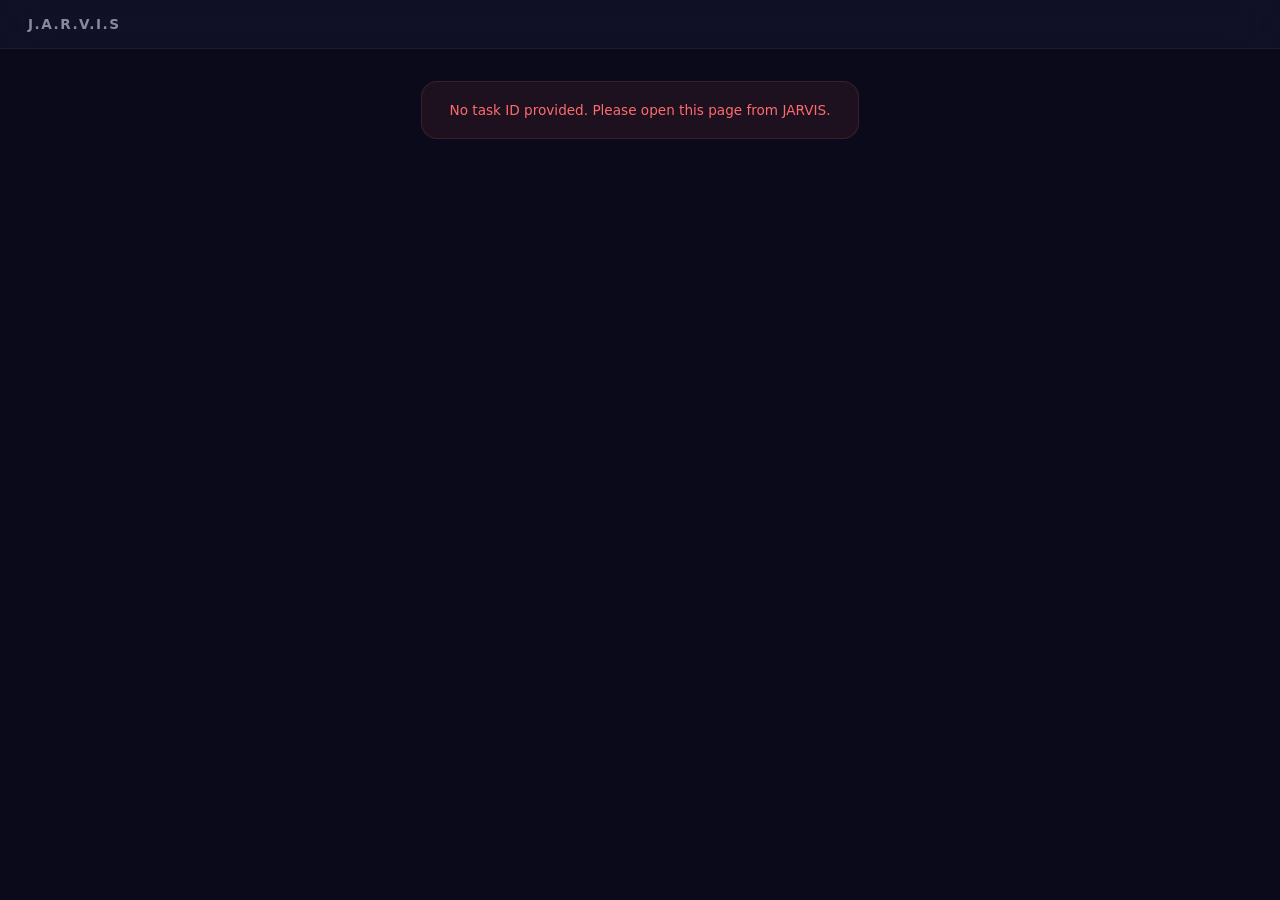
<file: frontend/viewer.html>
<!DOCTYPE html>
<html lang="en">

<head>
    <meta charset="UTF-8" />
    <meta name="viewport" content="width=device-width, initial-scale=1.0" />
    <title>J.A.R.V.I.S — Viewer</title>
    <style>
        :root {
            --bg: #0a0a1a;
            --surface: #12122a;
            --border: rgba(255, 255, 255, 0.06);
            --text: #e8e6f0;
            --text-dim: #8b89a0;
            --accent: #7c6aef;
            --accent-hover: #6b5ce7;
            --success: #4ecdc4;
            --danger: #ff6b6b;
            --font: 'Segoe UI', system-ui, -apple-system, sans-serif;
            --radius: 16px;
        }

        * {
            margin: 0;
            padding: 0;
            box-sizing: border-box;
        }

        ::-webkit-scrollbar {
            display: none;
        }

        * {
            -ms-overflow-style: none;
            scrollbar-width: none;
        }

        body {
            font-family: var(--font);
            background: var(--bg);
            color: var(--text);
            min-height: 100vh;
            height: 100vh;
            display: flex;
            flex-direction: column;
            align-items: center;
            overflow: hidden;
        }

        .topbar {
            width: 100%;
            display: flex;
            align-items: center;
            justify-content: space-between;
            padding: 16px 28px;
            background: rgba(18, 18, 42, 0.8);
            backdrop-filter: blur(20px);
            -webkit-backdrop-filter: blur(20px);
            border-bottom: 1px solid var(--border);
            position: sticky;
            top: 0;
            z-index: 10;
        }

        .topbar-title {
            font-size: 0.85rem;
            font-weight: 600;
            color: var(--text-dim);
            letter-spacing: 1.5px;
            text-transform: uppercase;
        }

        .topbar-actions {
            display: flex;
            gap: 8px;
        }

        .btn {
            display: inline-flex;
            align-items: center;
            gap: 6px;
            padding: 8px 18px;
            border-radius: 10px;
            border: 1px solid var(--border);
            background: rgba(255, 255, 255, 0.05);
            color: var(--text-dim);
            font-family: var(--font);
            font-size: 0.8rem;
            font-weight: 500;
            cursor: pointer;
            transition: all 0.2s ease;
        }

        .btn:hover {
            background: rgba(255, 255, 255, 0.1);
            color: var(--text);
        }

        .btn-primary {
            background: var(--accent);
            color: #fff;
            border-color: transparent;
        }

        .btn-primary:hover {
            background: var(--accent-hover);
        }

        .btn svg {
            width: 16px;
            height: 16px;
        }

        .viewer-main {
            flex: 1;
            width: 100%;
            max-width: 960px;
            padding: 32px 28px;
            display: flex;
            flex-direction: column;
            align-items: center;
            gap: 24px;
            overflow-y: auto;
            min-height: 0;
        }

        .loading {
            display: flex;
            flex-direction: column;
            align-items: center;
            gap: 16px;
            padding: 60px 20px;
        }

        .spinner {
            width: 40px;
            height: 40px;
            border: 3px solid rgba(124, 106, 239, 0.15);
            border-top: 3px solid var(--accent);
            border-radius: 50%;
            animation: spin 0.8s linear infinite;
        }

        @keyframes spin {
            to {
                transform: rotate(360deg);
            }
        }

        .loading-text {
            font-size: 0.9rem;
            color: var(--text-dim);
        }

        .loading-prompt {
            font-size: 0.82rem;
            color: var(--text-dim);
            opacity: 0.7;
            max-width: 500px;
            text-align: center;
            line-height: 1.5;
        }

        .error-msg {
            padding: 20px 28px;
            background: rgba(255, 107, 107, 0.08);
            border: 1px solid rgba(255, 107, 107, 0.15);
            border-radius: var(--radius);
            color: var(--danger);
            font-size: 0.85rem;
            text-align: center;
        }

        .image-container {
            width: 100%;
            display: flex;
            flex-direction: column;
            align-items: center;
            gap: 16px;
        }

        .image-frame {
            width: 100%;
            max-width: 820px;
            border-radius: var(--radius);
            overflow: hidden;
            background: var(--surface);
            border: 1px solid var(--border);
            box-shadow: 0 8px 40px rgba(0, 0, 0, 0.3);
        }

        .image-frame img {
            width: 100%;
            height: auto;
            display: block;
        }

        .image-prompt {
            font-size: 0.82rem;
            color: var(--text-dim);
            text-align: center;
            padding: 0 16px;
            max-width: 600px;
            line-height: 1.5;
        }

        .content-container {
            width: 100%;
            flex: 1;
            display: flex;
            flex-direction: column;
            gap: 14px;
        }

        .content-header {
            display: flex;
            align-items: center;
            justify-content: space-between;
            flex-wrap: wrap;
            gap: 10px;
        }

        .content-meta {
            display: flex;
            flex-direction: column;
            gap: 4px;
        }

        .content-label {
            font-size: 0.72rem;
            font-weight: 600;
            color: var(--text-dim);
            text-transform: uppercase;
            letter-spacing: 0.8px;
        }

        .content-prompt {
            font-size: 0.8rem;
            color: var(--text-dim);
            opacity: 0.7;
        }

        .content-actions {
            display: flex;
            gap: 8px;
            flex-wrap: wrap;
        }

        .content-editor-wrap {
            flex: 1;
            display: flex;
            flex-direction: column;
            min-height: 0;
        }

        .content-editor {
            width: 100%;
            flex: 1;
            min-height: 55vh;
            padding: 24px 28px;
            background: var(--surface);
            border: 1px solid var(--border);
            border-radius: var(--radius);
            color: var(--text);
            font-family: var(--font);
            font-size: 0.92rem;
            line-height: 1.8;
            resize: vertical;
            outline: none;
            transition: border-color 0.2s ease, box-shadow 0.2s ease;
        }

        .content-editor:focus {
            border-color: rgba(124, 106, 239, 0.35);
            box-shadow: 0 0 0 3px rgba(124, 106, 239, 0.08);
        }

        .content-editor::-webkit-scrollbar {
            display: none;
        }

        .content-editor {
            -ms-overflow-style: none;
            scrollbar-width: none;
        }

        .content-editor::placeholder {
            color: var(--text-dim);
            opacity: 0.5;
        }

        .content-wordcount {
            font-size: 0.7rem;
            color: var(--text-dim);
            opacity: 0.6;
            text-align: right;
            padding-top: 6px;
        }

        .badge {
            display: inline-flex;
            align-items: center;
            gap: 6px;
            padding: 6px 14px;
            border-radius: 20px;
            font-size: 0.72rem;
            font-weight: 600;
            text-transform: uppercase;
            letter-spacing: 0.5px;
        }

        .badge-image {
            background: rgba(124, 106, 239, 0.12);
            color: var(--accent);
            border: 1px solid rgba(124, 106, 239, 0.15);
        }

        .badge-content {
            background: rgba(78, 205, 196, 0.1);
            color: var(--success);
            border: 1px solid rgba(78, 205, 196, 0.15);
        }

        .toast {
            position: fixed;
            bottom: 24px;
            left: 50%;
            transform: translateX(-50%) translateY(80px);
            padding: 10px 24px;
            background: var(--surface);
            border: 1px solid var(--border);
            border-radius: 12px;
            color: var(--text);
            font-size: 0.82rem;
            z-index: 100;
            opacity: 0;
            transition: all 0.3s ease;
            pointer-events: none;
        }

        .toast.show {
            opacity: 1;
            transform: translateX(-50%) translateY(0);
        }

        @media (max-width: 768px) {
            .topbar {
                padding: 12px 16px;
            }

            .viewer-main {
                padding: 20px 16px;
                max-width: 100%;
            }

            .btn {
                padding: 7px 14px;
                font-size: 0.75rem;
            }

            .content-editor {
                padding: 20px;
                font-size: 0.86rem;
                min-height: 45vh;
            }

            .content-header {
                flex-direction: column;
                align-items: flex-start;
            }
        }

        @media (max-width: 480px) {
            .topbar {
                padding: 10px 12px;
            }

            .topbar-actions {
                gap: 4px;
            }

            .viewer-main {
                padding: 14px 10px;
            }

            .topbar-title {
                font-size: 0.75rem;
            }

            .btn {
                padding: 6px 10px;
                font-size: 0.7rem;
            }

            .content-editor {
                padding: 16px;
                font-size: 0.82rem;
                min-height: 40vh;
                line-height: 1.7;
            }

            .image-frame {
                border-radius: 10px;
            }
        }
    </style>
</head>

<body>
    <div class="topbar">
        <span class="topbar-title">J.A.R.V.I.S</span>
        <div class="topbar-actions" id="topbar-actions"></div>
    </div>

    <div class="viewer-main" id="viewer-main">
        <div class="loading" id="loading-state">
            <div class="spinner"></div>
            <div class="loading-text">Working on it...</div>
            <div class="loading-prompt" id="loading-prompt"></div>
        </div>
    </div>
    <div class="toast" id="toast"></div>
    <script>
        (function () {
            const API = window.location.origin;
            const params = new URLSearchParams(window.location.search);
            const taskId = params.get('task_id');
            const mainEl = document.getElementById('viewer-main');
            const loadingEl = document.getElementById('loading-state');
            const actionsEl = document.getElementById('topbar-actions');
            const toastEl = document.getElementById('toast');
            const promptEl = document.getElementById('loading-prompt');
            if (!taskId) {
                showError('No task ID provided. Please open this page from JARVIS.');
                return;
            }
            let pollInterval = null;
            let pollCount = 0;
            const MAX_POLLS = 120;
            function poll() {
                pollCount++;
                if (pollCount > MAX_POLLS) {
                    clearInterval(pollInterval);
                    showError('Task timed out. Please try again.');
                    return;
                }
                fetch(`${API}/tasks/${encodeURIComponent(taskId)}`)
                    .then(r => {
                        if (!r.ok) throw new Error(`HTTP ${r.status}`);
                        return r.json();
                    })
                    .then(data => {
                        if (data.status === 'completed') {
                            clearInterval(pollInterval);
                            renderResult(data);
                        } else if (data.status === 'failed') {
                            clearInterval(pollInterval);
                            showError(data.error || 'Task failed. Please try again.');
                        } else {
                            if (data.prompt && promptEl) {
                                promptEl.textContent = `"${data.prompt}"`;
                            }
                            if (data.label) {
                                const loadingText = loadingEl.querySelector('.loading-text');
                                if (loadingText) loadingText.textContent = data.label + '...';
                            }
                        }
                    })
                    .catch(err => {
                        console.warn('Poll error:', err);
                    });
            }
            pollInterval = setInterval(poll, 1000);
            poll();
            function renderResult(data) {
                const result = data.result;
                if (!result) {
                    showError('No result data received.');
                    return;
                }

                loadingEl.style.display = 'none';

                if (result.type === 'image') {
                    renderImage(result);
                } else if (result.type === 'content') {
                    renderContent(result);
                } else {
                    showError('Unknown result type: ' + result.type);
                }
            }
            function renderImage(result) {
                document.title = 'J.A.R.V.I.S — Generated Image';
                const badge = document.createElement('span');
                badge.className = 'badge badge-image';
                badge.textContent = 'Generated Image';
                const container = document.createElement('div');
                container.className = 'image-container';
                const frame = document.createElement('div');
                frame.className = 'image-frame';
                const img = document.createElement('img');
                img.src = result.url;
                img.alt = result.prompt || 'Generated image';
                img.onerror = () => showError('Failed to load image. The URL may have expired.');
                frame.appendChild(img);
                container.appendChild(badge);
                container.appendChild(frame);
                if (result.prompt) {
                    const prompt = document.createElement('div');
                    prompt.className = 'image-prompt';
                    prompt.textContent = `Prompt: "${result.prompt}"`;
                    container.appendChild(prompt);
                }
                mainEl.appendChild(container);
                actionsEl.innerHTML = '';
                const downloadBtn = createBtn('Download', downloadSvg(), () => downloadImage(result.url, result.prompt));
                actionsEl.appendChild(downloadBtn);
                const copyUrlBtn = createBtn('Copy URL', copySvg(), () => {
                    navigator.clipboard.writeText(result.url).then(() => showToast('URL copied!'));
                });
                actionsEl.appendChild(copyUrlBtn);
            }
            function renderContent(result) {
                document.title = 'J.A.R.V.I.S — Generated Content';
                const container = document.createElement('div');
                container.className = 'content-container';
                const header = document.createElement('div');
                header.className = 'content-header';
                const meta = document.createElement('div');
                meta.className = 'content-meta';
                const badge = document.createElement('span');
                badge.className = 'badge badge-content';
                badge.textContent = 'Generated Content';
                meta.appendChild(badge);
                if (result.prompt) {
                    const prompt = document.createElement('div');
                    prompt.className = 'content-prompt';
                    prompt.textContent = `Prompt: "${result.prompt}"`;
                    meta.appendChild(prompt);
                }
                header.appendChild(meta);
                const actions = document.createElement('div');
                actions.className = 'content-actions';
                const copyBtn = createBtn('Copy', copySvg(), () => {
                    navigator.clipboard.writeText(editor.value).then(() => showToast('Content copied!'));
                });
                actions.appendChild(copyBtn);
                const downloadTxtBtn = createBtn('Download .txt', downloadSvg(), () => {
                    downloadText(editor.value, 'jarvis-content.txt');
                });
                actions.appendChild(downloadTxtBtn);
                const downloadMdBtn = createBtn('Download .md', downloadSvg(), () => {
                    downloadText(editor.value, 'jarvis-content.md');
                });
                actions.appendChild(downloadMdBtn);
                header.appendChild(actions);
                container.appendChild(header);
                const editorWrap = document.createElement('div');
                editorWrap.className = 'content-editor-wrap';
                const editor = document.createElement('textarea');
                editor.className = 'content-editor';
                editor.value = result.text || '';
                editor.spellcheck = true;
                editor.placeholder = 'Your content will appear here...';
                editorWrap.appendChild(editor);
                const wordcount = document.createElement('div');
                wordcount.className = 'content-wordcount';
                function updateWordCount() {
                    const words = editor.value.trim().split(/\s+/).filter(Boolean).length;
                    const chars = editor.value.length;
                    wordcount.textContent = words + ' words / ' + chars + ' characters';
                }
                updateWordCount();
                editor.addEventListener('input', updateWordCount);
                editorWrap.appendChild(wordcount);
                container.appendChild(editorWrap);
                mainEl.appendChild(container);
                actionsEl.innerHTML = '';
                const topCopyBtn = createBtn('Copy All', copySvg(), () => {
                    navigator.clipboard.writeText(editor.value).then(() => showToast('Copied!'));
                });
                topCopyBtn.classList.add('btn-primary');
                actionsEl.appendChild(topCopyBtn);
            }
            function createBtn(text, svgHtml, onClick) {
                const btn = document.createElement('button');
                btn.className = 'btn';
                btn.innerHTML = svgHtml + ' ' + text;
                btn.addEventListener('click', onClick);
                return btn;
            }
            function showError(msg) {
                loadingEl.style.display = 'none';
                const el = document.createElement('div');
                el.className = 'error-msg';
                el.textContent = msg;
                mainEl.appendChild(el);
            }
            function showToast(msg) {
                toastEl.textContent = msg;
                toastEl.classList.add('show');
                setTimeout(() => toastEl.classList.remove('show'), 2000);
            }
            function downloadImage(url, prompt) {
                fetch(url)
                    .then(r => r.blob())
                    .then(blob => {
                        const a = document.createElement('a');
                        a.href = URL.createObjectURL(blob);
                        a.download = (prompt || 'jarvis-image').replace(/[^a-z0-9 ]/gi, '').trim().replace(/\s+/g, '-').substring(0, 50) + '.png';
                        document.body.appendChild(a);
                        a.click();
                        document.body.removeChild(a);
                        URL.revokeObjectURL(a.href);
                        showToast('Download started!');
                    })
                    .catch(() => {
                        window.open(url, '_blank');
                        showToast('Opened image in new tab (download blocked by CORS)');
                    });
            }
            function downloadText(text, filename) {
                const blob = new Blob([text], { type: 'text/plain;charset=utf-8' });
                const a = document.createElement('a');
                a.href = URL.createObjectURL(blob);
                a.download = filename;
                document.body.appendChild(a);
                a.click();
                document.body.removeChild(a);
                URL.revokeObjectURL(a.href);
                showToast('Download started!');
            }
            function downloadSvg() {
                return '<svg viewBox="0 0 24 24" fill="none" stroke="currentColor" stroke-width="2" stroke-linecap="round" stroke-linejoin="round"><path d="M21 15v4a2 2 0 0 1-2 2H5a2 2 0 0 1-2-2v-4"/><polyline points="7 10 12 15 17 10"/><line x1="12" y1="15" x2="12" y2="3"/></svg>';
            }
            function copySvg() {
                return '<svg viewBox="0 0 24 24" fill="none" stroke="currentColor" stroke-width="2" stroke-linecap="round" stroke-linejoin="round"><rect x="9" y="9" width="13" height="13" rx="2" ry="2"/><path d="M5 15H4a2 2 0 0 1-2-2V4a2 2 0 0 1 2-2h9a2 2 0 0 1 2 2v1"/></svg>';
            }
        })();
    </script>
</body>

</html>
</file>
